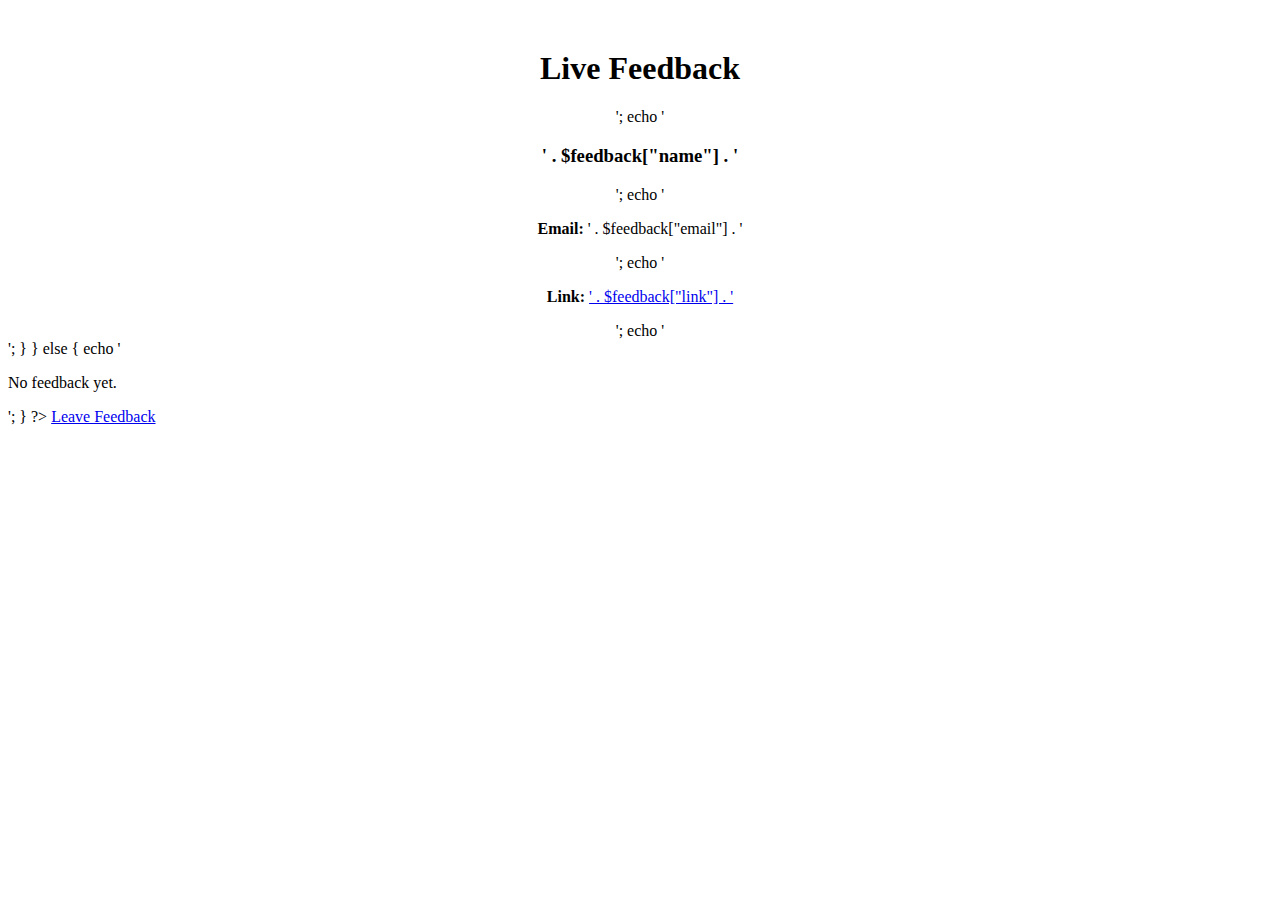
<file: livefeedback.html>
<!DOCTYPE html>
<html lang="en">
<head>
    <meta charset="UTF-8">
    <title>Live Feedback</title>
    <link rel="stylesheet" href="style.css">
</head>
<body>
    <div class="container">
        <h1>Live Feedback</h1>
        <?php
            $feedbacks = file_get_contents('feedbacks.json');
            $feedbacks = json_decode($feedbacks, true);
            if (!empty($feedbacks)) {
                foreach ($feedbacks as $feedback) {
                    echo '<div class="card">';
                    echo '<h3>' . $feedback["name"] . '</h3>';
                    echo '<p><strong>Email:</strong> ' . $feedback["email"] . '</p>';
                    echo '<p><strong>Link:</strong> <a href="' . $feedback["link"] . '">' . $feedback["link"] . '</a></p>';
                    echo '</div>';
                }
            } else {
                echo '<p>No feedback yet.</p>';
            }
        ?>
        <a href="index.html" class="button">Leave Feedback</a>
    </div>
</body>
</html>
</file>
<file: style.css>
.container {
	width: 80%;
	margin: 0 auto;
	text-align: center;
}

h1 {
	margin-top: 50px;
}

form {
	margin-top: 50px;
}

label {
	display: block;
	margin-bottom: 10px;
}

input[type="text"], input[type="email"], input[type="url"] {
	width: 100%;
	padding: 10px;
	margin-bottom: 20px;
	box-sizing: border-box;
	border: none;
	border-radius: 5px;
	background-color: #f2f2f2;
}

input[type="submit"] {
	padding: 10px 20px;
	background-color: #4CAF50;
	color: #fff;
	border: none;
	border-radius: 5px;
	cursor: pointer;
}

input[type="submit"]:hover {
	background-color: #3e8e41;
}
</file>
